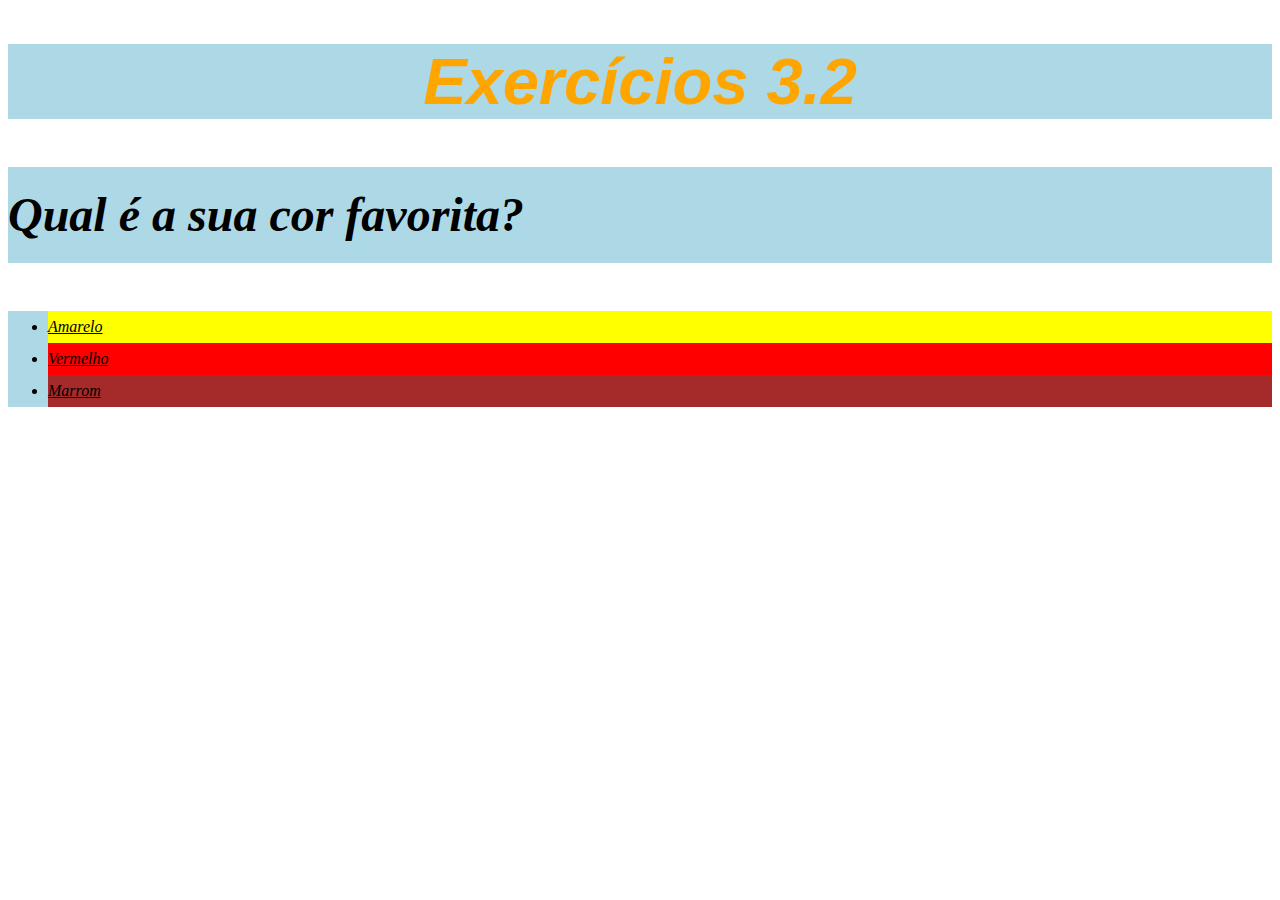
<file: fundamentos/bloco-03-introducao-a-html-e-css/dia-02-html-e-css-primeiros-passos-em-css/index.html>
<!DOCTYPE html>
<html lang="pt-br">
<head>
    <meta charset="UTF-8">
    <meta http-equiv="X-UA-Compatible" content="IE=edge">
    <meta name="viewport" content="width=device-width, initial-scale=1.0">
    <title>CSS Básico</title>
    <link rel="stylesheet" type="text/css" href="style.css">
</head>
<body>

    <h1 class="same-color">Exercícios 3.2</h1>
    <p class="same-color">Qual é a sua cor favorita?</p>
    <ul class="same-color">
        <li id="yellow">Amarelo</li>
        <li id="red">Vermelho</li>
        <li id="brown">Marrom</li>
    </ul>
</body>
</html>
</file>
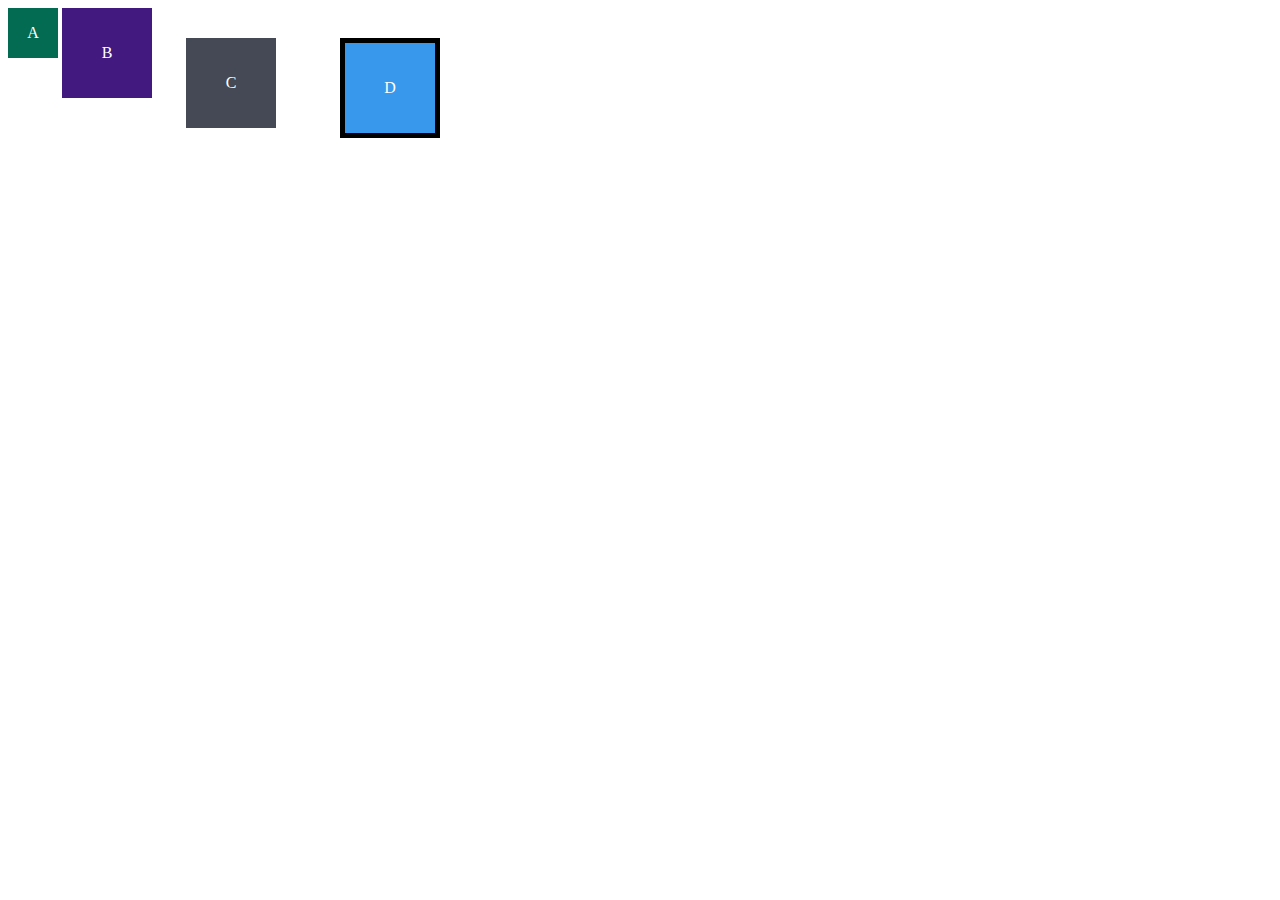
<file: fundamentos/bloco-03-introducao-a-html-e-css/dia-03-html-e-css-seletores-e-posicionamento/index.html>
<!DOCTYPE html>
<html lang="en">
<head>
  <meta charset="UTF-8">
  <meta name="viewport" content="width=device-width, initial-scale=1.0">
  <title>Exercício de Fixação: box model</title>
  <link rel="stylesheet" href="style.css">
</head>
<body>
  <div class="caixa width-and-height" style="background: #036b52">A</div>
  <div class="caixa width-and-height padding" style="background: #41197f;">B</div>
  <div class="caixa width-and-height padding margin" style="background: #444955">C</div>
  <div class="caixa width-and-height padding margin border" style="background: #3898EC">D</div>
</body>
</html>
</file>
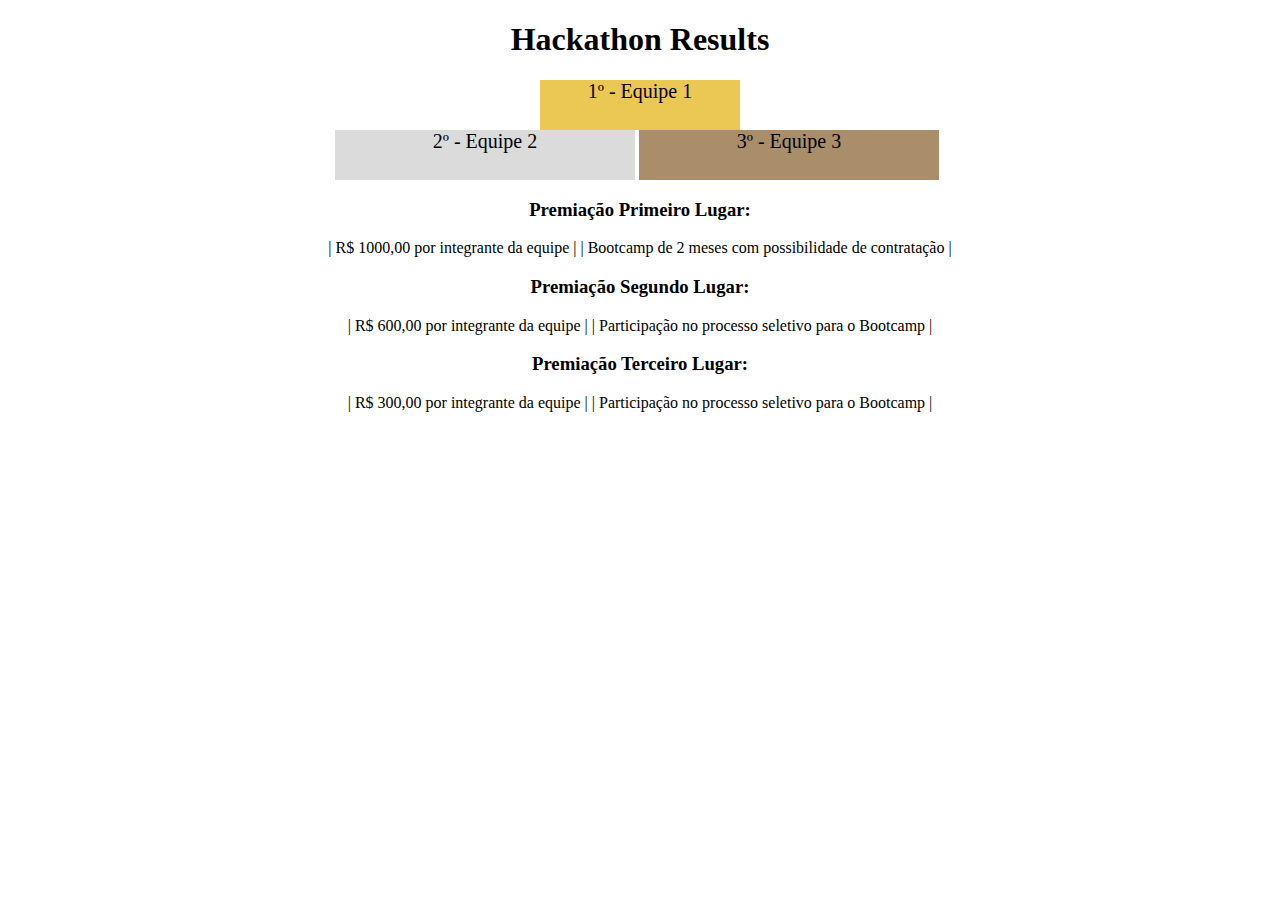
<file: fundamentos/bloco-03-introducao-a-html-e-css/dia-04-html-semantico/index.html>
<!DOCTYPE html>
<html lang="pt">
  <head>
    <meta charset="UTF-8">
    <meta name="viewport" content="width=device-width, initial-scale=1.0">
    <title>Ranking</title>
    <style>
      h1 {
        text-align: center;
      }

      h3 {
          text-align: center;
      }

      ul li {
          display: inline-block;
      }

      .first {
        background-color: rgb(235, 200, 84);
        font-size: 20px;
        height: 50px;
        text-align: center;
        width: 200px;
        display: block;
        margin-left: auto;
        margin-right: auto;        
      }

      .second {
        background-color: rgb(219, 219, 219);
        font-size: 20px;
        height: 50px;
        text-align: center;
        width: 300px;
      }

      .third {
        background-color: rgb(170, 142, 106);
        font-size: 20px;
        height: 50px;
        text-align: center;
        width: 300px;
        display: inline-block;
      }

      .first-section {
          width: 650px;
          padding-inline-end: 40px;
          margin-left: auto;
          margin-right: auto;
      }

      .center-all {
          width: 650px;
          text-align: center;
          padding-inline-end: 40px;
          margin-left: auto;
          margin-right: auto;
      }
    </style>
  </head>
  <body>
    <header>
      <h1>Hackathon Results</h1>
    </header>
    <section class="first-section">
      <ul>
        <li class="first">1º - Equipe 1</li>
        <li class="second">2º - Equipe 2</li>
        <li class="third">3º - Equipe 3</li>
      </ul>
    </section>
    <section>
      <h3>Premiação Primeiro Lugar:</h3>
      <ul class="center-all">
        <li>| R$ 1000,00 por integrante da equipe |</li>
        <li>| Bootcamp de 2 meses com possibilidade de contratação |</li>
      </ul>
      <h3>Premiação Segundo Lugar:</h3>
      <ul class="center-all">
        <li>| R$ 600,00 por integrante da equipe |</li>
        <li>| Participação no processo seletivo para o Bootcamp |</li>
      </ul>
      <h3>Premiação Terceiro Lugar:</h3>
      <ul class="center-all">
        <li>| R$ 300,00 por integrante da equipe |</li>
        <li>| Participação no processo seletivo para o Bootcamp |</li>
      </ul>
    </section>
  </body>
</html>
</file>
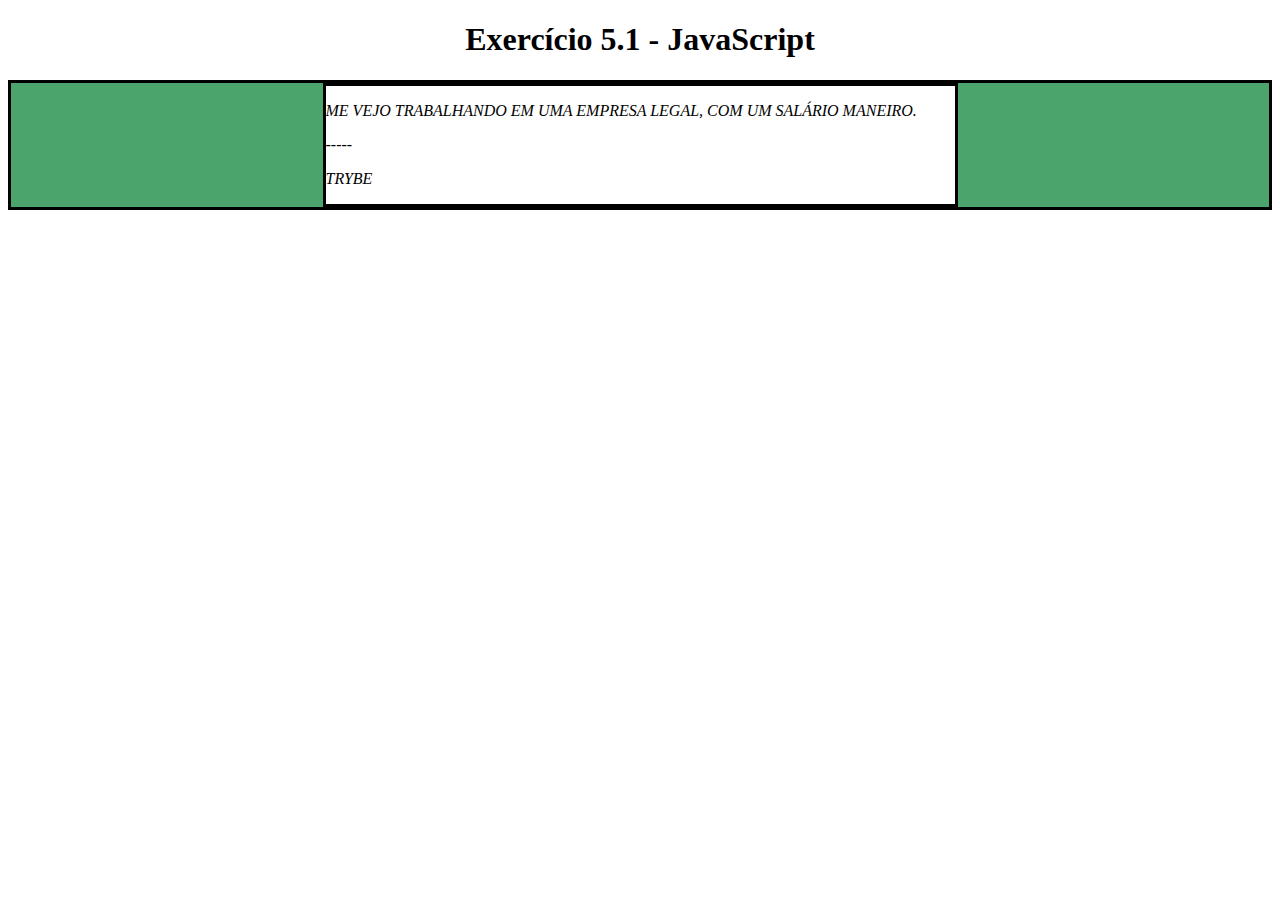
<file: fundamentos/bloco-05-javascript-dom-eventos-e-web-storage/dia-01-javascript-dom-e-seletores/index.html>
<!DOCTYPE html>
<html>
  <head>
    <meta charset="UTF-8" />
    <meta name="viewport" content="width=device-width" />
    <title>Exercício 5.1</title>
    
    <style>
      main, section {
        border-color: black;
        border-style: solid;
      }

      .title {
        text-align: center;
      }

      .main-content {
        background-color: yellow;
      }

      .main-content .center-content {
        background-color: red;
        width: 50%;
        margin: 0 auto;
      }

      .main-content .center-content p {
        font-style: italic;
      }
    </style>
  </head>
  <body>
    <header> 
      <h1 class="title">Exercício 5.1 - JavaEscripito </h1>
    </header>    
    <main class="main-content">
      <section class="center-content">
        <p>Texto padrão do nosso site</p>
        <p>-----</p>
        <p>Trybe</p>
      </section>
    </main>
    <script src="script.js"></script>
  </body>
</html>
</file>
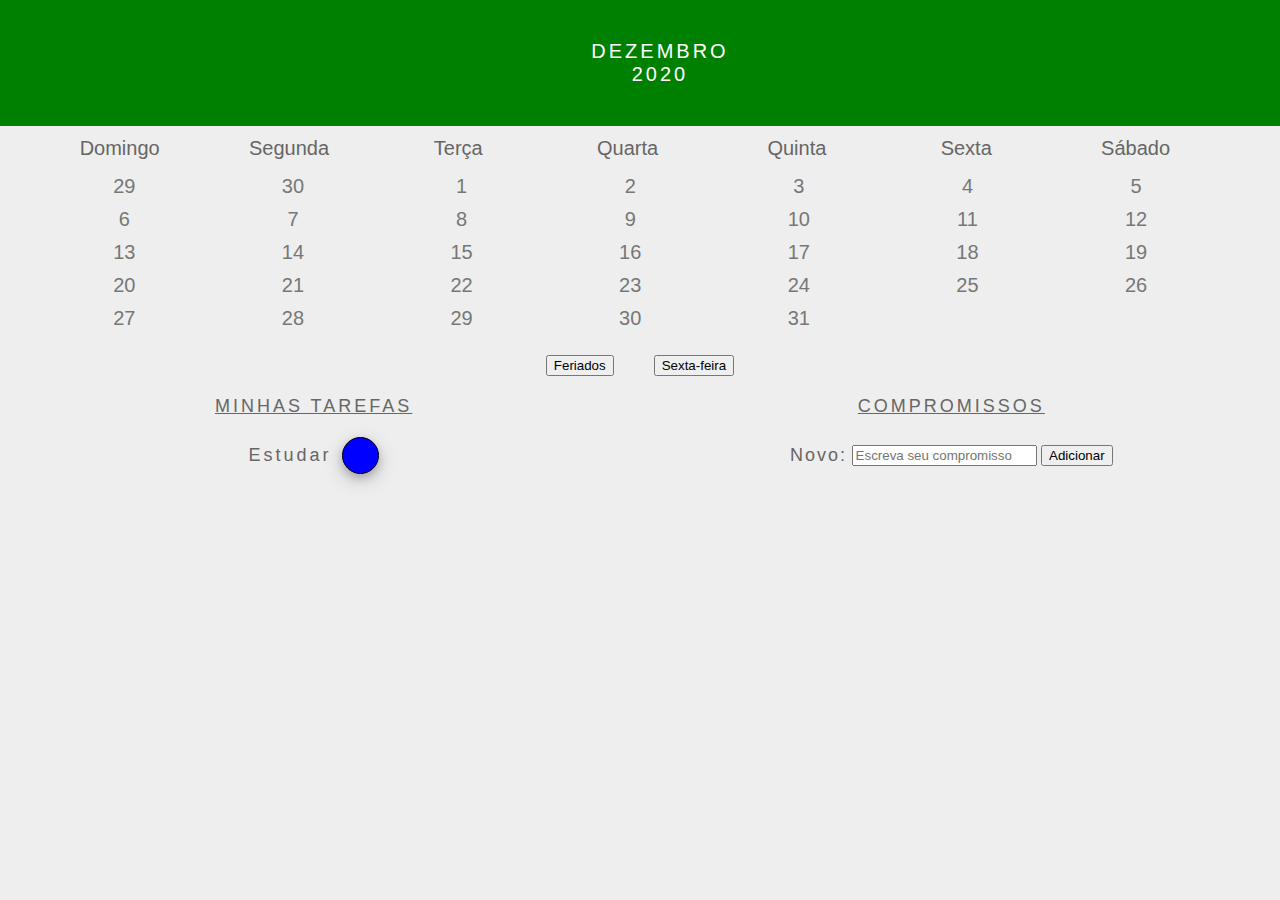
<file: fundamentos/bloco-05-javascript-dom-eventos-e-web-storage/dia-03-javascript-eventos/index.html>
<!DOCTYPE html>
<html>
  <head>
    <link rel="stylesheet" href="style.css">
    <meta charset="UTF-8" />
    <meta name="viewport" content="width=device-width" />
    <title>Calendar</title>
  </head>
  <body>
    <header class="month-container">
      <ul>
        <li id="month">Dezembro</li>
        <li id="year">2020</li>
      </ul>
    </header>
    <div class="week-days-container">
      <ul class="week-days">
      </ul>
    </div>
    <div class="days-container">
      <ul id="days">
      </ul>
    </div>
    <div class="buttons-container">
    </div>
    <section class="tasks-container">
      <div class="my-tasks">
        <h3>MINHAS TAREFAS</h3>
      </div>
      <div class="input-container">
        <h3>COMPROMISSOS</h3>
        <label for="task-input">Novo:</label>
        <input type="text"
          id="task-input"
          placeholder="Escreva seu compromisso"
        >
        <button id="btn-add">Adicionar</button>
      </div>
      <div class="task-list-container">
        <ul class="task-list">
        </ul>
      </div>
    </section>
    <script src="script.js"></script>
  </body>
</html>
</file>
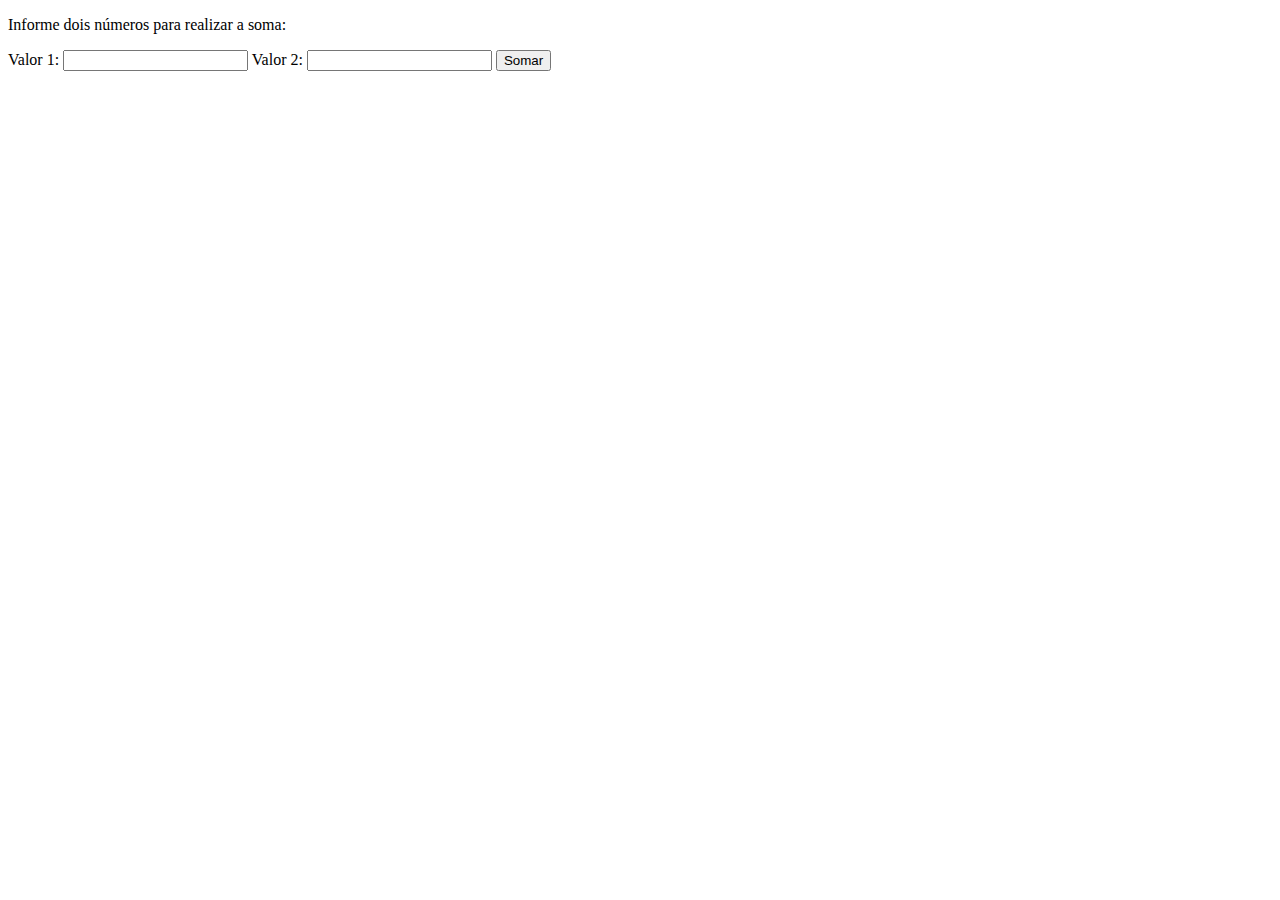
<file: fundamentos/bloco-07-introducao-a-javascript-es6-e-testes-unitarios/dia-02-javascript-es6-fluxo-de-excecao-e-objetos/index.html>
<!DOCTYPE html>
<html lang='pt-BR'>
<head>
  <meta charset='UTF-8'>
  <meta http-equiv='X-UA-Compatible' content='IE=edge'>
  <meta name='viewport' content='width=device-width, initial-scale=1.0'>
  <title>Calculadora</title>
</head>
<body>
  <p>Informe dois números para realizar a soma:</p>
  <label for='value1'>Valor 1:</label>
  <input type='text' id='value1'>
  <label for='value2'>Valor 2:</label>
  <input type='text' id='value2'>
  <button id='button'>Somar</button>
  <p id='result'></p>
  <script src="script.js"></script>
</body>
</html>
</file>
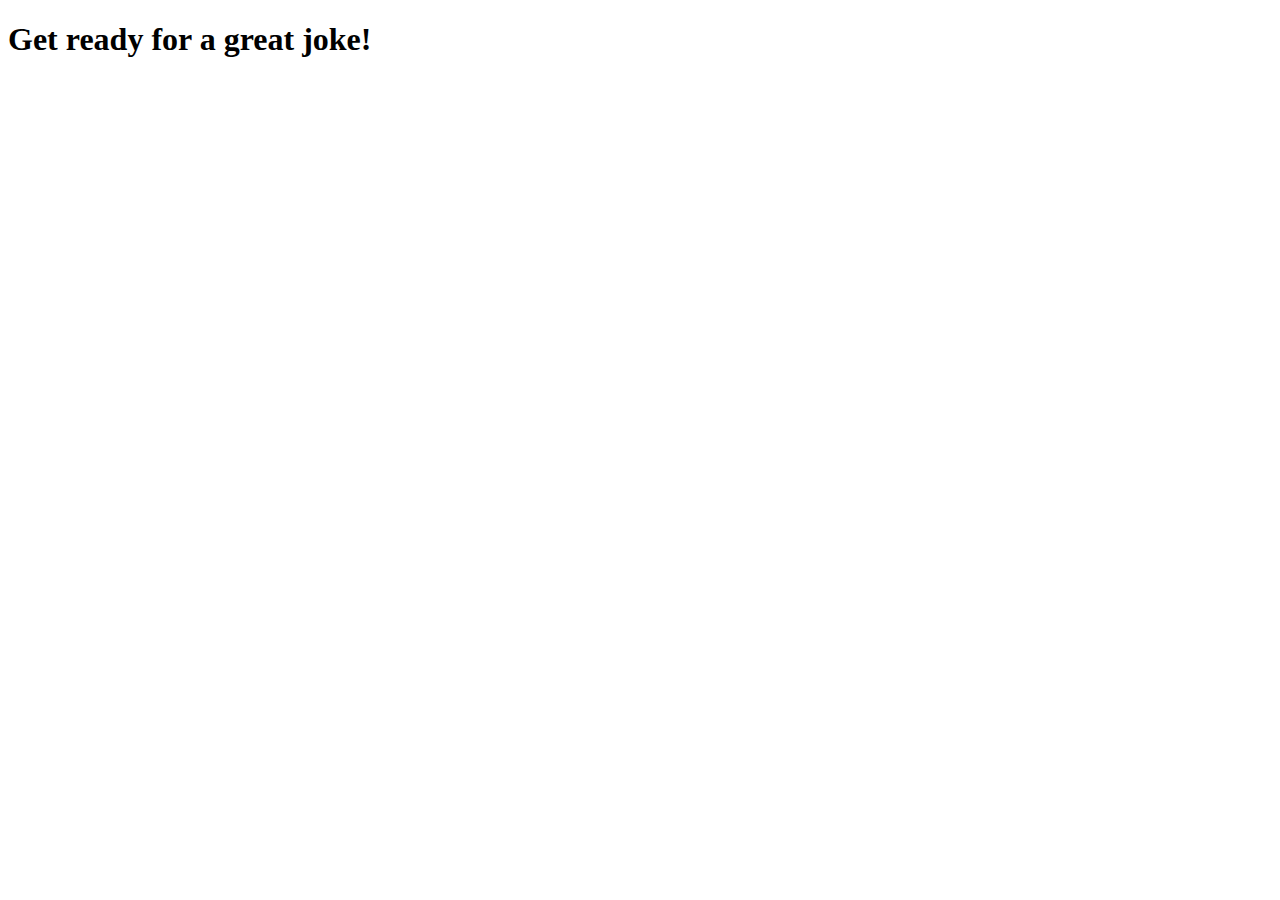
<file: front-end/bloco-09-javascript-e-testes-assincronos/dia-2-javascript-assincrono-fetch-api-e-asyncawait/jokes.html>
<!-- jokes.html -->
<!DOCTYPE html>
<html>
  <head>
    <title>Best jokes ever</title>
    <script src="apiScript.js" ></script>
  </head>
  <body>
    <h1>Get ready for a great joke!</h1>
    <h2 id="jokeContainer"></h2>
  </body>
</html>
</file>
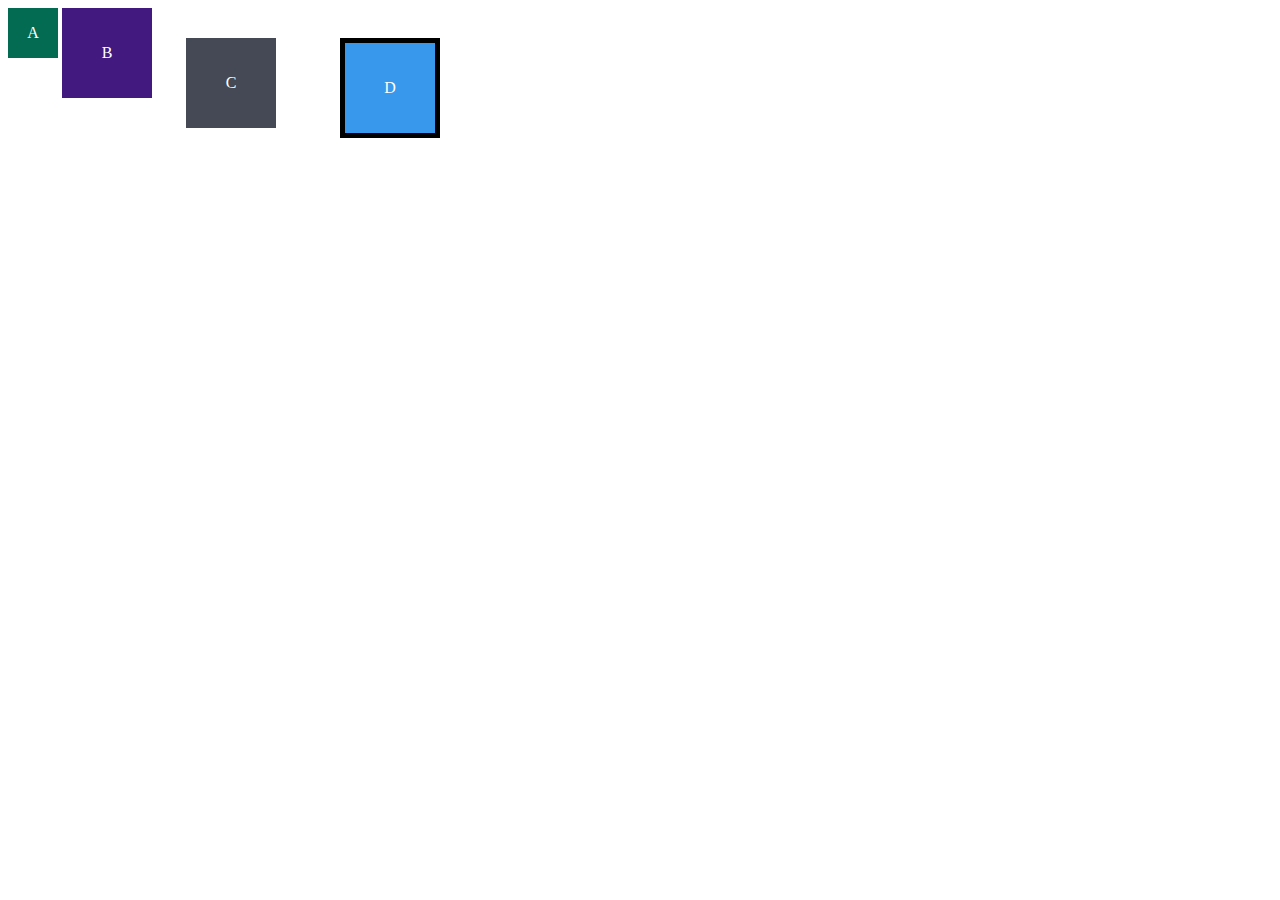
<file: fundamentos/bloco-03-introducao-a-html-e-css/dia-03-html-e-css-seletores-e-posicionamento/index1.html>
<!DOCTYPE html>
<html lang="en">
<head>
  <meta charset="UTF-8">
  <meta name="viewport" content="width=device-width, initial-scale=1.0">
  <title>Exercício de Fixação: box model</title>
  <link rel="stylesheet" href="style1.css">
</head>
<body>
  <div class="caixa width-and-height" style="background: #036b52">A</div>
  <div class="caixa width-and-height padding" style="background: #41197f;">B</div>
  <div class="caixa width-and-height padding margin" style="background: #444955">C</div>
  <div class="caixa width-and-height padding margin border" style="background: #3898EC">D</div>
</body>
</html>
</file>
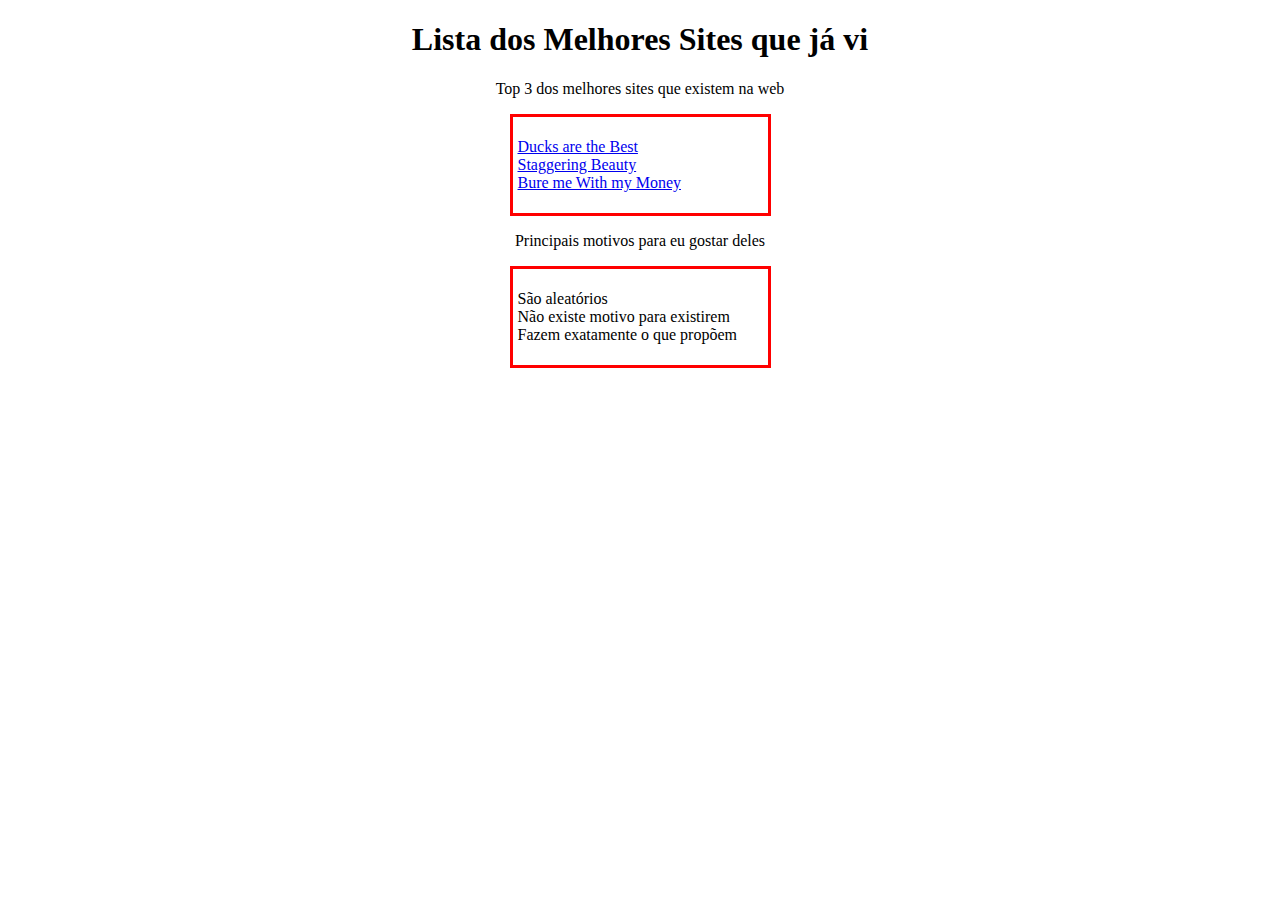
<file: fundamentos/bloco-03-introducao-a-html-e-css/dia-03-html-e-css-seletores-e-posicionamento/index3.html>
<!DOCTYPE html>
<html lang="pt-br">
  <head>
    <meta charset="UTF-8">
    <title>Agrupando Seletores</title>
    <link rel="stylesheet" href="style3.css">
  </head>
  <body>
    <h1>Lista dos Melhores Sites que já vi</h1>
    <p>Top 3 dos melhores sites que existem na web</p>
  <div>
    <ul>
        <li> <a href="https://theuselessweb.site/ducksarethebest.com/" target="_blank">
             Ducks are the Best </a> </li>
        <li> <a href="http://www.staggeringbeauty.com/" target="_blank">
             Staggering Beauty </a> </li>
        <li> <a href="http://burymewithmymoney.com/" target="_blank">
             Bure me With my Money </a> </li>
    </ul>
  </div>
    <p>Principais motivos para eu gostar deles</p>
  <div>
    <ol>
        <li> São aleatórios </li>
        <li> Não existe motivo para existirem </li>
        <li> Fazem exatamente o que propõem </li>
    </ol>
  </div>  
  </body>
</html>
</file>
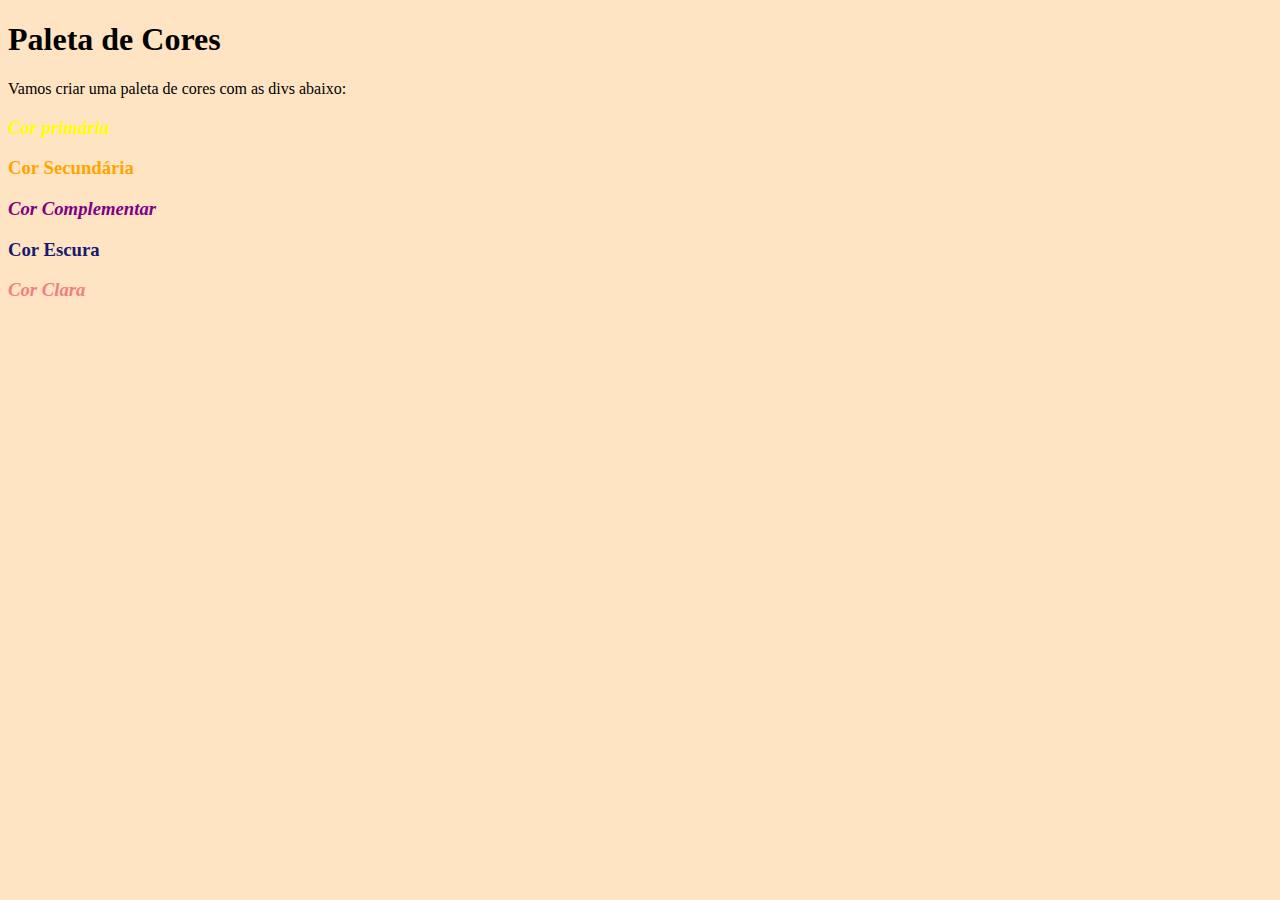
<file: fundamentos/bloco-03-introducao-a-html-e-css/dia-03-html-e-css-seletores-e-posicionamento/index4.html>
<!DOCTYPE html>
<html lang="pt-br">
<head>
  <meta charset="UTF-8">
  <title>Pseudoclasses</title>
  <link rel="stylesheet" href="style4.css">
</head>
<body>
  <h1>Paleta de Cores</h1>
  <p>Vamos criar uma paleta de cores com as divs abaixo:</p>
  <div id="div1">
    <h3 id="h3-1">Cor primária</h3>
  </div>
  <div id="div2">
    <h3 id="h3-2">Cor Secundária</h3>
  </div>
  <div id="div3">
    <h3 id="h3-3">Cor Complementar</h3>
  </div>
  <div id="div4">
    <h3 id="h3-4">Cor Escura</h3>
  </div>
  <div id="div5">
    <h3 id="h3-5">Cor Clara</h3>
  </div>
</body>
</html>
</file>
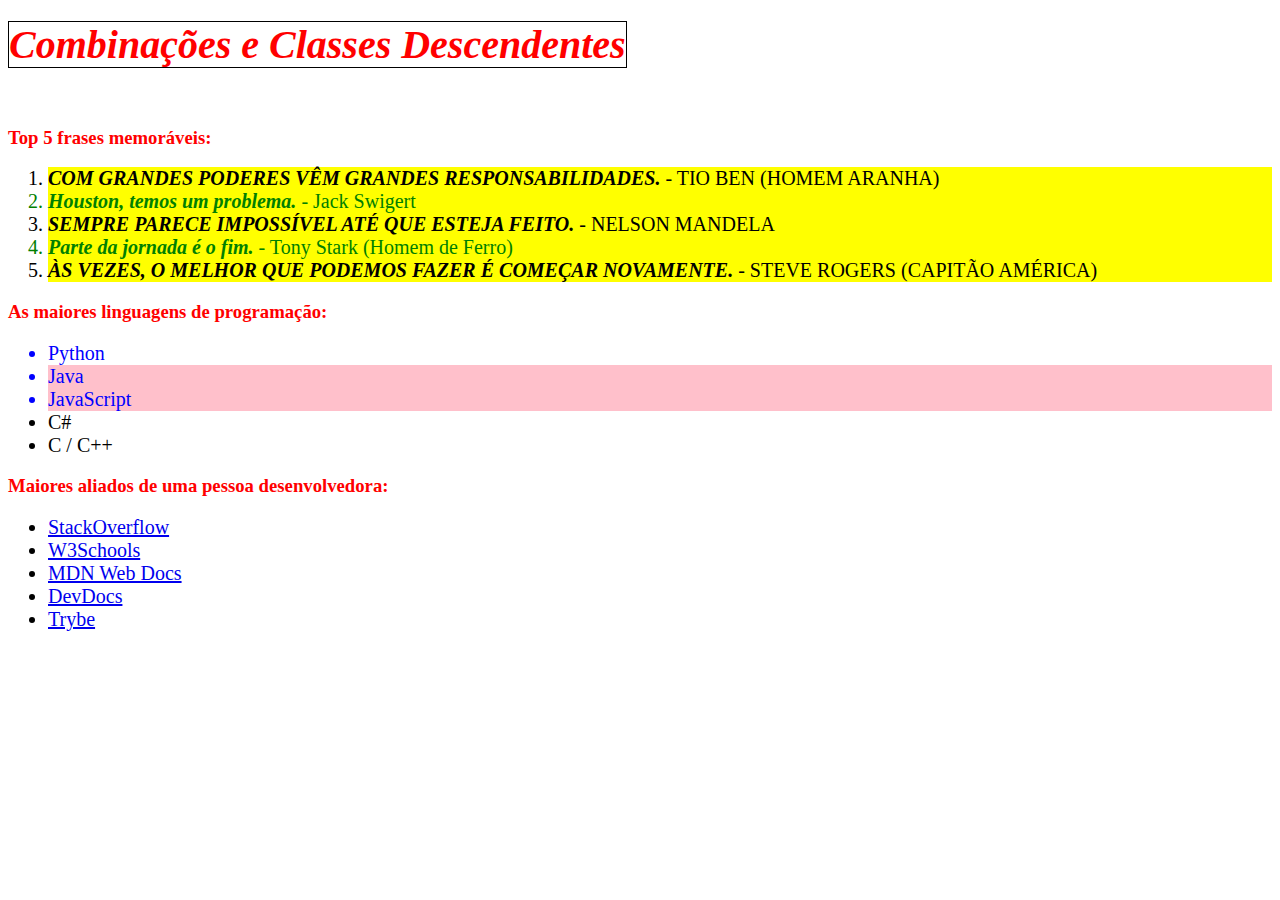
<file: fundamentos/bloco-03-introducao-a-html-e-css/dia-03-html-e-css-seletores-e-posicionamento/index5.html>
<!DOCTYPE html>
<html lang="pt-br">
  <head>
    <meta charset="UTF-8">
    <link rel="stylesheet" href="style5.css">
    <title>#GoTrybe</title>
  </head>
  <body>
    <h1><em>Combinações e Classes Descendentes</em></h1>
    <br />
    <h3>Top 5 frases memoráveis:</h3>
    <ol>
      <li class="impar"><em>Com grandes poderes vêm grandes responsabilidades.</em> - Tio Ben (Homem Aranha)</li>
      <li class="par"><em>Houston, temos um problema.</em> - Jack Swigert</li>
      <li class="impar"><em>Sempre parece impossível até que esteja feito.</em> - Nelson Mandela</li>
      <li class="par"><em>Parte da jornada é o fim.</em> - Tony Stark (Homem de Ferro)</li>
      <li class="impar"><em>Às vezes, o melhor que podemos fazer é começar novamente.</em> - Steve Rogers (Capitão América)</li>
    </ol>
    <h3>As maiores linguagens de programação:</h3>
    <ul>
      <li class="blue">Python</li>
      <li class="blue java">Java</li>
      <li class="blue java">JavaScript</li>
      <li>C#</li>
      <li>C / C++</li>
    </ul>
    <h3>Maiores aliados de uma pessoa desenvolvedora:</h3>
    <ul>
      <li>
        <a id="stack" href="https://pt.stackoverflow.com/" target="_blank">StackOverflow</a>
      </li>
      <li>
        <a class="w3s-trybe" href="https://www.w3schools.com/" target="_blank">W3Schools</a>
      </li>
      <li>
        <a id="mdn" href="https://developer.mozilla.org/pt-BR/" target="_blank">MDN Web Docs</a>
      </li>
      <li>
        <a id="dev" href="https://devdocs.io/" target="_blank">DevDocs</a>
      </li>
      <li>
        <a class="w3s-trybe" href="https://app.betrybe.com/" target="_blank">Trybe</a>
      </li>
    </ul>
  </body>
</html>
</file>
<file: fundamentos/bloco-03-introducao-a-html-e-css/dia-02-html-e-css-primeiros-passos-em-css/style.css>
body {
    font-size: 16px;
    font-style: italic;
}    

h1 {
    font-family: sans-serif;
    font-size: 65px;
    color: orange;
    text-align: center;
}

p {
    line-height: 2;
    font-weight: 600;
    font-size: 3em;
}

ul {
    line-height: 2;
    text-decoration: underline;
}

.same-color {
    background-color: lightblue;
}

#yellow {
    background-color: yellow;
}

#red {
    background-color: red;
}

#brown {
    background-color: brown;
}
</file>
<file: fundamentos/bloco-03-introducao-a-html-e-css/dia-03-html-e-css-seletores-e-posicionamento/style.css>
.caixa {
    color: white;
    display: inline-block;
    line-height: 50px;
    text-align: center;
    vertical-align: top;
  }
  
  .width-and-height {
    height: 50px;
    width: 50px;
  }
  
  /* insira na classe abaixo um padding de 20px para aplicá-lo aos itens B, C e D */
  .padding {
    padding: 20px;
  }
  
  /* insira na classe abaixo uma margem de 30px para aplicá-la aos itens C e D */
  .margin {
    margin: 30px;
  }
  
  /* insira na classe abaixo uma borda com valor '5px solid black' para aplicá-la ao item D */
  .border {
    border: 5px solid black;
  }
</file>
<file: fundamentos/bloco-05-javascript-dom-eventos-e-web-storage/dia-03-javascript-eventos/style.css>
* {
    margin: 0;
  }
  
  body {
    font-family: Verdana, Geneva, Tahoma, sans-serif;
    background-color: #eee;
  }
  
  button {
    margin: 20px;
  }
  
  #btn-add {
    margin: 0;
  }
  
  .buttons-container {
    background-color: #eee;
    display: inline-block;
    text-align: center;
    width: 100%;
  }
  
  #days {
    margin: 0;
  }
  
  #days li {
    color: #777;
    display: inline-block;
    font-size:20px;
    margin: 5px 0;
    text-align: center;
    vertical-align: middle;
    width: 13.6%;
  }
  
  .input-container {
    width: 49%;
    height: 100px;
    display: inline-block;
  }
  
  input {
    margin-top: 8px;
  }
  
  label {
    color: #666;
    font-size: 18px;
    font-weight: 500;
    letter-spacing: 2px;
    vertical-align: middle;
  }
  
  .month-container {
    background: green;
    padding: 40px 25px;
    text-align: center;
  }
  
  .month-container ul li {
    color:white;
    font-size: 20px;
    letter-spacing: 3px;
    list-style-type: none;
    text-transform: uppercase;
  }
  
  .my-tasks {
    clear: both;
    float: left;
    height: 100px;
    vertical-align: middle;
    width: 49%;
  }
  
  .my-tasks div {
    border: 1px solid black;
    border-radius: 100%;
    box-shadow: 0 4px 8px 0 rgba(0, 0, 0, 0.2), 0 6px 20px 0 rgba(0, 0, 0, 0.19);
    display: inline-block;
    height: 35px;
    margin-left: 10px;
    vertical-align: middle;
    width: 35px;
  }
  
  .my-tasks div:hover {
    height: 45px;
    width: 45px;
  }
  
  .my-tasks span {
    color: #666;
    font-size: 18px;
    font-weight: 500;
    letter-spacing: 3px;
    padding-bottom: 10px;
    vertical-align: middle;
  }
  
  .tasks-container {
    height: 130px;
    justify-content: center;
    text-align: center;
    width: 100%;
  }
  
  .tasks-container h3 {
    color: #666;
    font-size: 18px;
    font-weight: 500;
    margin-bottom: 20px;
    text-decoration: underline;
    letter-spacing: 3px;
  }
  
  .task-list {
    margin-top: 20px;
  }
  
  .task-list-container {
    display: inline-block;
  }
  
  .task-list-container ul {
    list-style-type: none;
    padding: 0;
    color: #666;
    font-size: 18px;
    font-weight: 500;
    letter-spacing: 2px;
    vertical-align: middle;
  }
  
  .week-days-container {
    margin-left: 35px;
  }
  
  .week-days li {
    color: #666;
    display: inline-block;
    text-align: center;
    vertical-align: middle;
    width: 13.6%;
  }
  
  .week-days {
    font-size: 20px;
    margin: 0px;
    padding: 10px 0;
  }
</file>
<file: fundamentos/bloco-03-introducao-a-html-e-css/dia-03-html-e-css-seletores-e-posicionamento/style1.css>
.caixa {
    color: white;
    display: inline-block;
    line-height: 50px;
    text-align: center;
    vertical-align: top;
  }
  
  .width-and-height {
    height: 50px;
    width: 50px;
  }
  
  /* insira na classe abaixo um padding de 20px para aplicá-lo aos itens B, C e D */
  .padding {
    padding: 20px;
  }
  
  /* insira na classe abaixo uma margem de 30px para aplicá-la aos itens C e D */
  .margin {
    margin: 30px;
  }
  
  /* insira na classe abaixo uma borda com valor '5px solid black' para aplicá-la ao item D */
  .border {
    border: 5px solid black;
  }
</file>
<file: fundamentos/bloco-03-introducao-a-html-e-css/dia-03-html-e-css-seletores-e-posicionamento/style3.css>
ol, ul {
        list-style: none;
    }

    h1, p {
        text-align: center;
    }

    div {
        border: solid red;
        width: 245px;
        padding: 5px 5px 5px 5px;
        margin: auto;
        text-align: left;
    }

    ol, ul {
        text-align: left;
        padding: 0;
    }

    li:hover {
        background-color: aquamarine;
    }

    li:active {
        color: rgb(24, 34, 170);
        font-family: 'Franklin Gothic Medium', 'Arial Narrow', Arial, sans-serif;
        font-size: 15px;
        transition: cubic-bezier(0.165, 0.84, 0.44, 1);
    }
</file>
<file: fundamentos/bloco-03-introducao-a-html-e-css/dia-03-html-e-css-seletores-e-posicionamento/style4.css>
body {
    background-color: bisque;
}

div:hover {
    border: solid;
}

#div1 {
    border-color: yellow ;
}

#div2 {
    border-color: orange;
}

#div3 {
    border-color: purple ;
    border-width: 10px;
}

#div4 {
    border-color: midnightblue ;
}

#div5 {
    border-color: lightcoral ;
}

#h3-1 {
    color: yellow;
}

#h3-2 {
    color: orange;
}

#h3-3 {
    color: purple;
}

#h3-4 {
    color: midnightblue;
}

#h3-5 {
    color: lightcoral;
}

#h3-1, #h3-3, #h3-5 {
    font-style: italic;
}
</file>
<file: fundamentos/bloco-03-introducao-a-html-e-css/dia-03-html-e-css-seletores-e-posicionamento/style5.css>
ol li {
    background-color: yellow;
}

ol li.par {
    color: green;
}

ol li.impar {
    text-transform: uppercase;
}

h1, h3 {
    color: red;
}

h1 em {
    font-size: 40px;
    border: 1px solid black;
}

li {
    font-size: 20px;
}

li em {
    font-weight: bold;
}

ul li.blue {
    color: blue;
}

ul li.java {
    background-color: pink;
}

ul li a:hover {
    font-weight: bold;
}

#stack:hover {
    color: orange;
}

.w3s-trybe:hover {
    color: green;
}

#mdn:hover {
    color: black;
}

#dev:hover {
    color: yellow;
}
</file>
